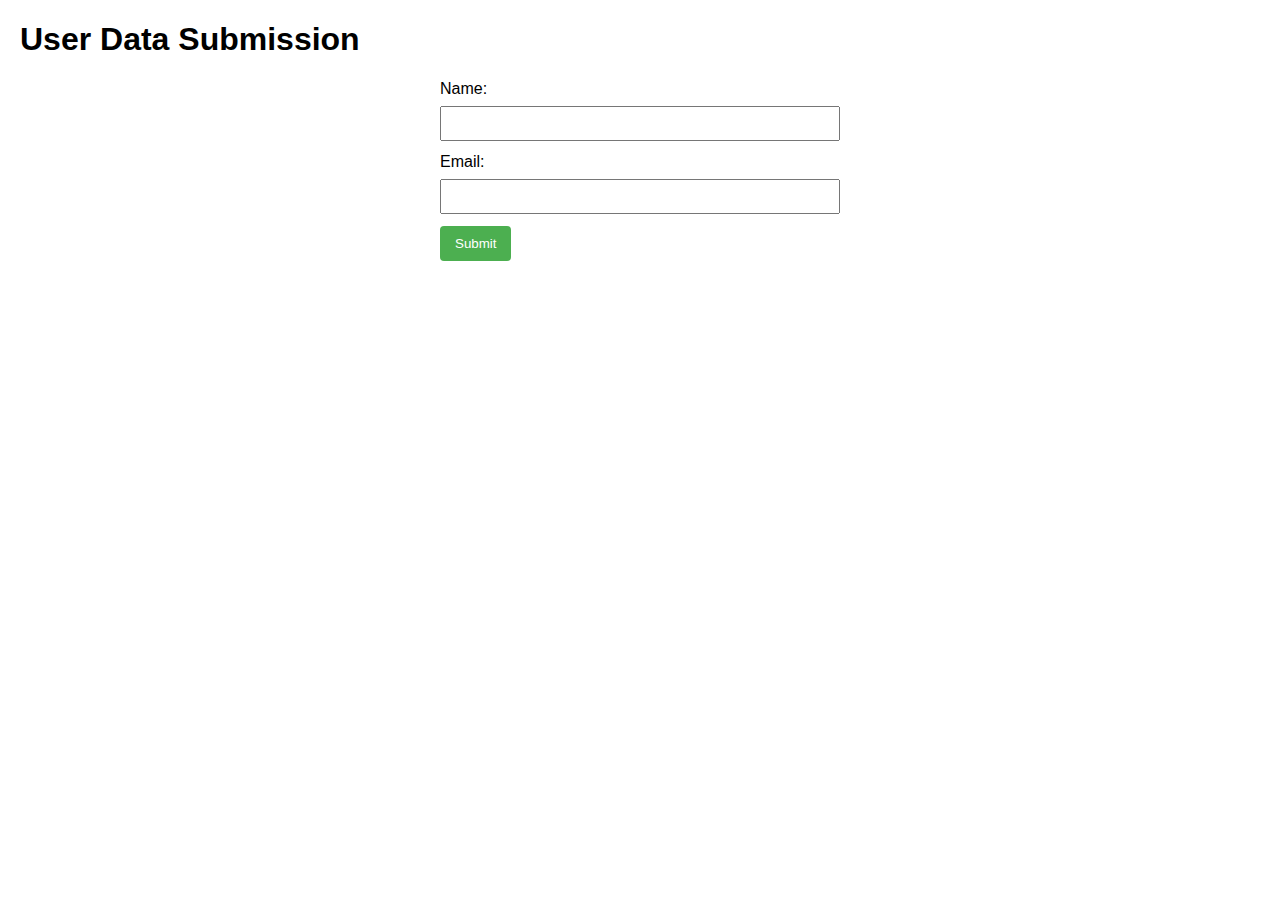
<file: index.html>
<!DOCTYPE html>
<html lang="en">
<head>
    <meta charset="UTF-8">
    <meta name="viewport" content="width=device-width, initial-scale=1.0">
    <title>User Data Submission</title>
    <!-- Add your stylesheets or styles here -->
    <style>
        /* Add your CSS styles here */
        body {
            font-family: Arial, sans-serif;
            margin: 20px;
        }

        form {
            max-width: 400px;
            margin: 0 auto;
        }

        label {
            display: block;
            margin-bottom: 8px;
        }

        input {
            width: 100%;
            padding: 8px;
            margin-bottom: 12px;
            box-sizing: border-box;
        }

        button {
            background-color: #4caf50;
            color: white;
            padding: 10px 15px;
            border: none;
            border-radius: 4px;
            cursor: pointer;
        }

        button:hover {
            background-color: #45a049;
        }
    </style>
</head>
<body>

    <h1>User Data Submission</h1>

    <form action="/submit" method="post">
        <!-- Replace "/submit" with the actual endpoint where you handle form submissions -->

        <label for="name">Name:</label>
        <input type="text" id="name" name="name" required>

        <label for="email">Email:</label>
        <input type="email" id="email" name="email" required>

        <!-- Add more fields as needed -->
        
        <button type="submit" <a href="https://jashuvaj.github.io/code-magic/"> Submit </button>
    </form>

    <!-- Add your scripts or script links here -->

</body>
</html>
</file>
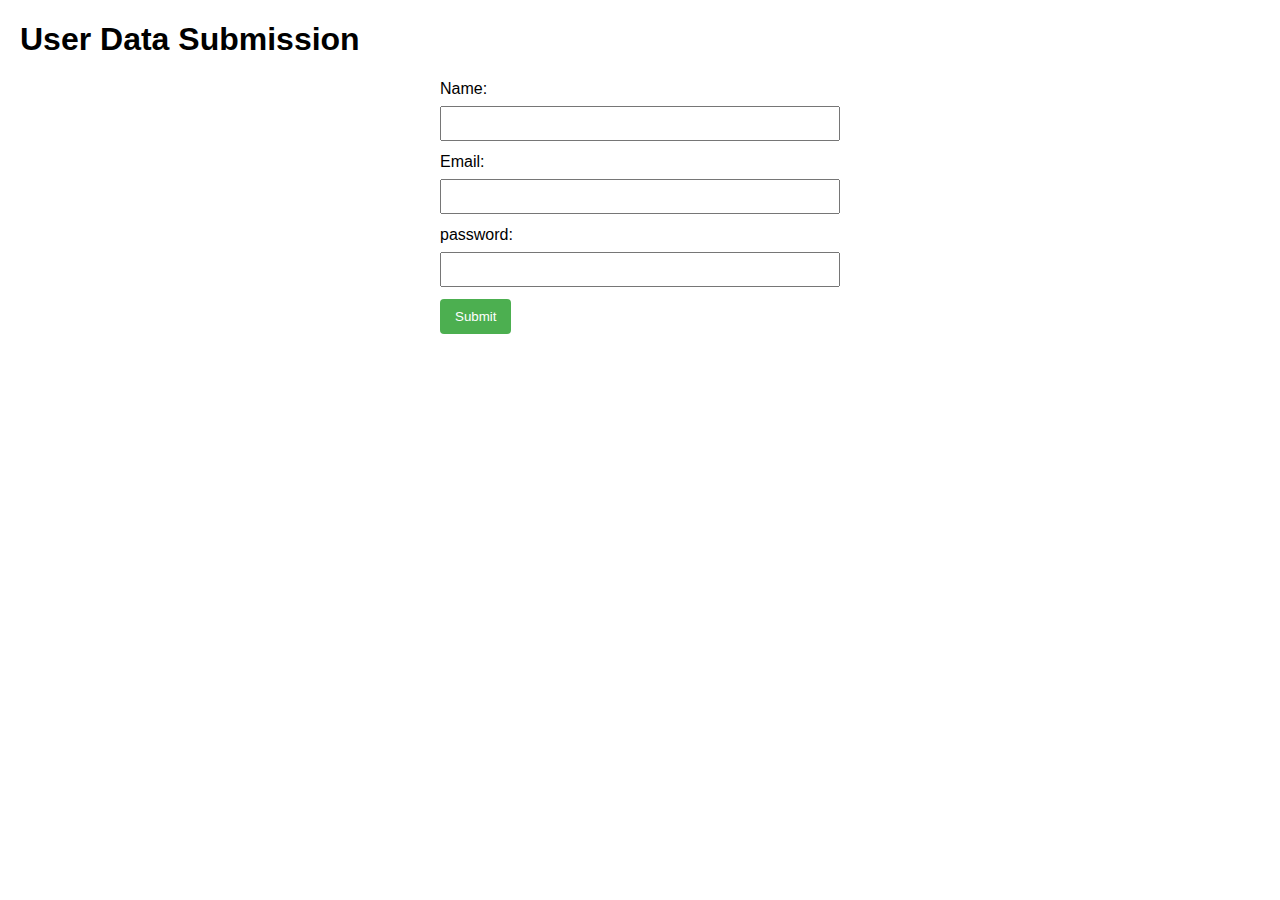
<file: app.html>
<!DOCTYPE html>
<html lang="en">
<head>
    <meta charset="UTF-8">
    <meta name="viewport" content="width=device-width, initial-scale=1.0">
    <title>User Data Submission</title>
    <!-- Add your stylesheets or styles here -->
    <style>
        /* Add your CSS styles here */
        body {
            font-family: Arial, sans-serif;
            margin: 20px;
        }

        form {
            max-width: 400px;
            margin: 0 auto;
        }

        label {
            display: block;
            margin-bottom: 8px;
        }

        input {
            width: 100%;
            padding: 8px;
            margin-bottom: 12px;
            box-sizing: border-box;
        }

        button {
            background-color: #4caf50;
            color: white;
            padding: 10px 15px;
            border: none;
            border-radius: 4px;
            cursor: pointer;
        }

        button:hover {
            background-color: #45a049;
        }
    </style>
</head>
<body>

    <h1>User Data Submission</h1>

    <form action="/submit" method="post">
        <!-- Replace "/submit" with the actual endpoint where you handle form submissions -->

        <label for="name">Name:</label>
        <input type="text" id="name" name="name" required>

        <label for="email">Email:</label>
        <input type="email" id="email" name="email" required>

        
        <label for="password">password:</label>
        <input type="password" id="password" name="password" required>

        <!-- Add more fields as needed -->

        <button type="submit" <a href="https://www.powerlook.in/product-category/shirts">Submit</button>
    </form>

    <!-- Add your scripts or script links here -->

</body>
<script src="app.js"></script>
</html>
</file>
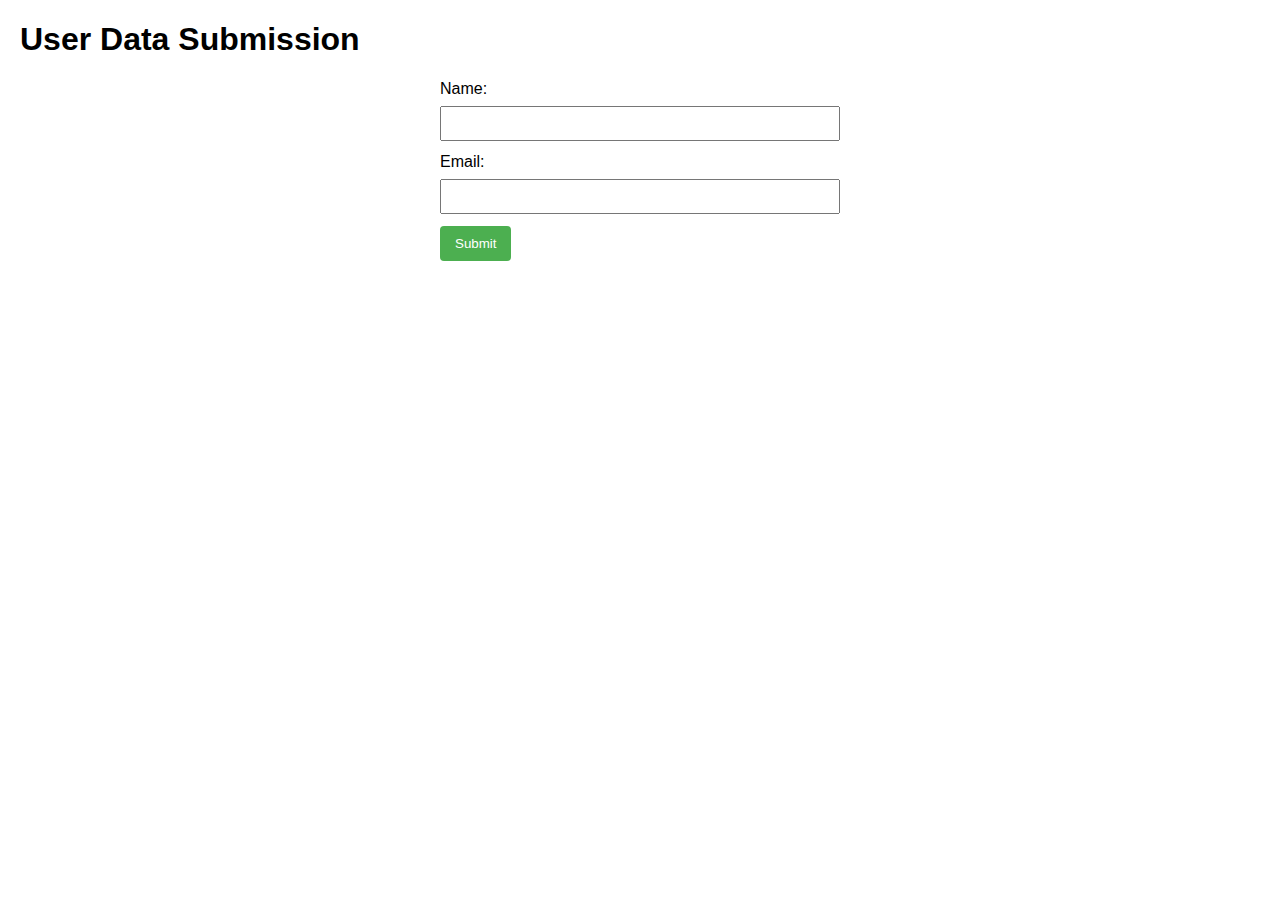
<file: Codeapp.html>
<!DOCTYPE html>
<html lang="en">
<head>
    <meta charset="UTF-8">
    <meta name="viewport" content="width=device-width, initial-scale=1.0">
    <title>User Data Submission</title>
    <!-- Add your stylesheets or styles here -->
    <style>
        /* Add your CSS styles here */
        body {
            font-family: Arial, sans-serif;
            margin: 20px;
        }

        form {
            max-width: 400px;
            margin: 0 auto;
        }

        label {
            display: block;
            margin-bottom: 8px;
        }

        input {
            width: 100%;
            padding: 8px;
            margin-bottom: 12px;
            box-sizing: border-box;
        }

        button {
            background-color: #4caf50;
            color: white;
            padding: 10px 15px;
            border: none;
            border-radius: 4px;
            cursor: pointer;
        }

        button:hover {
            background-color: #45a049;
        }
    </style>
</head>
<body>

    <h1>User Data Submission</h1>

    <form action="/submit" method="post">
        <!-- Replace "/submit" with the actual endpoint where you handle form submissions -->

        <label for="name">Name:</label>
        <input type="text" id="name" name="name" required>

        <label for="email">Email:</label>
        <input type="email" id="email" name="email" required>

        <!-- Add more fields as needed -->

        <button type="submit">Submit</button>
    </form>

    <!-- Add your scripts or script links here -->

</body>
</html>
</file>
